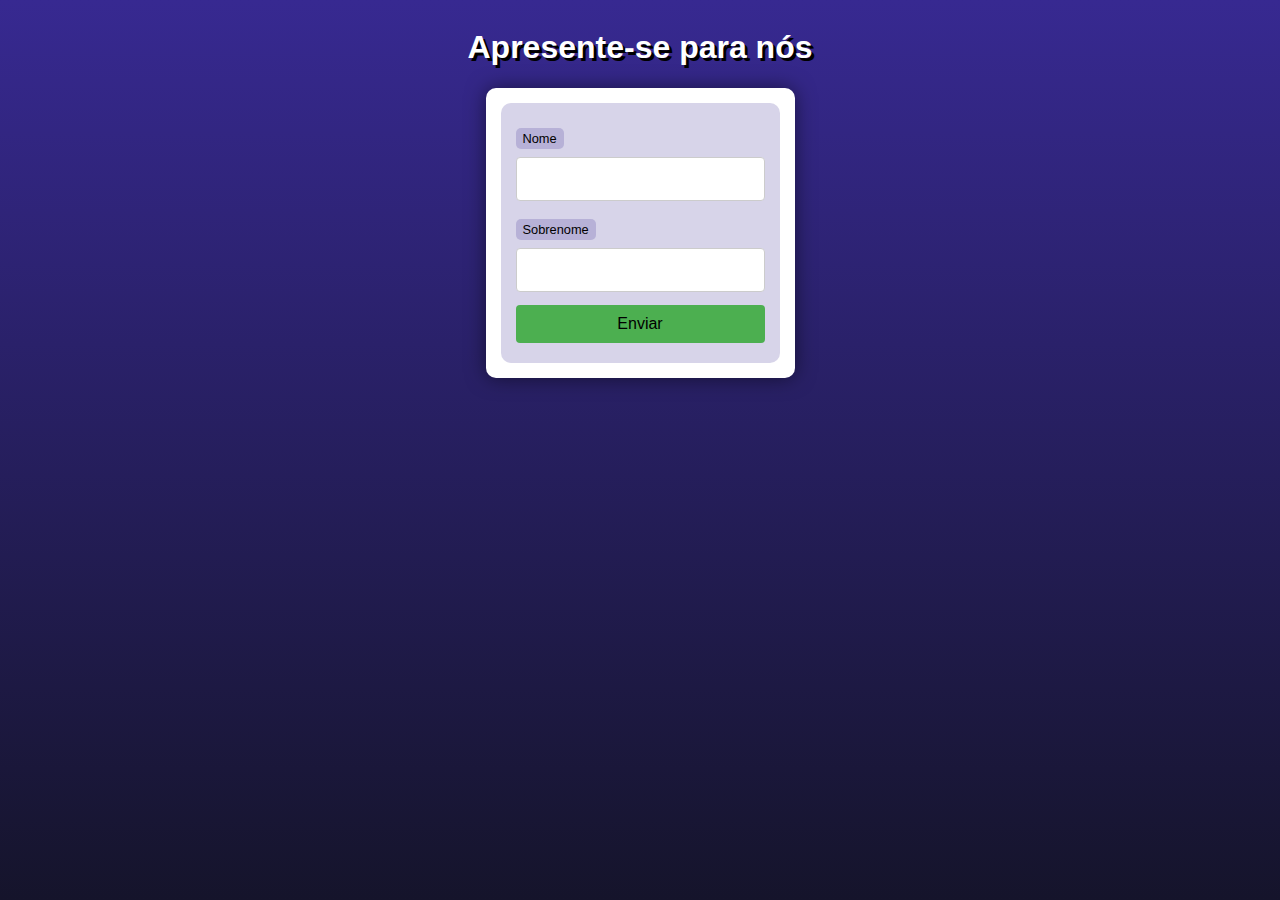
<file: Aulas/ex004/index.html>
<!DOCTYPE html>
<html lang="pt-br">
<head>
    <meta charset="UTF-8">
    <meta name="viewport" content="width=device-width, initial-scale=1.0">
    <title>Interação com formulario</title>
    <link rel="stylesheet" href="style.css">
</head>
<body>
    <header>
        <h1>Apresente-se para nós</h1>
    </header>
    <section>
        <form action="cad.php" method="get">
            <label for="nome">Nome </label>
            <input type="text" name="nome" id="idnome">
        </br>
            <label for="sobrenome">Sobrenome </label>
            <input type="text" name="sobrenome" id="idsobrenome">
        </br>
            <input type="submit" value="Enviar">
        </form>
    </section>    
</body>
</html>
</file>
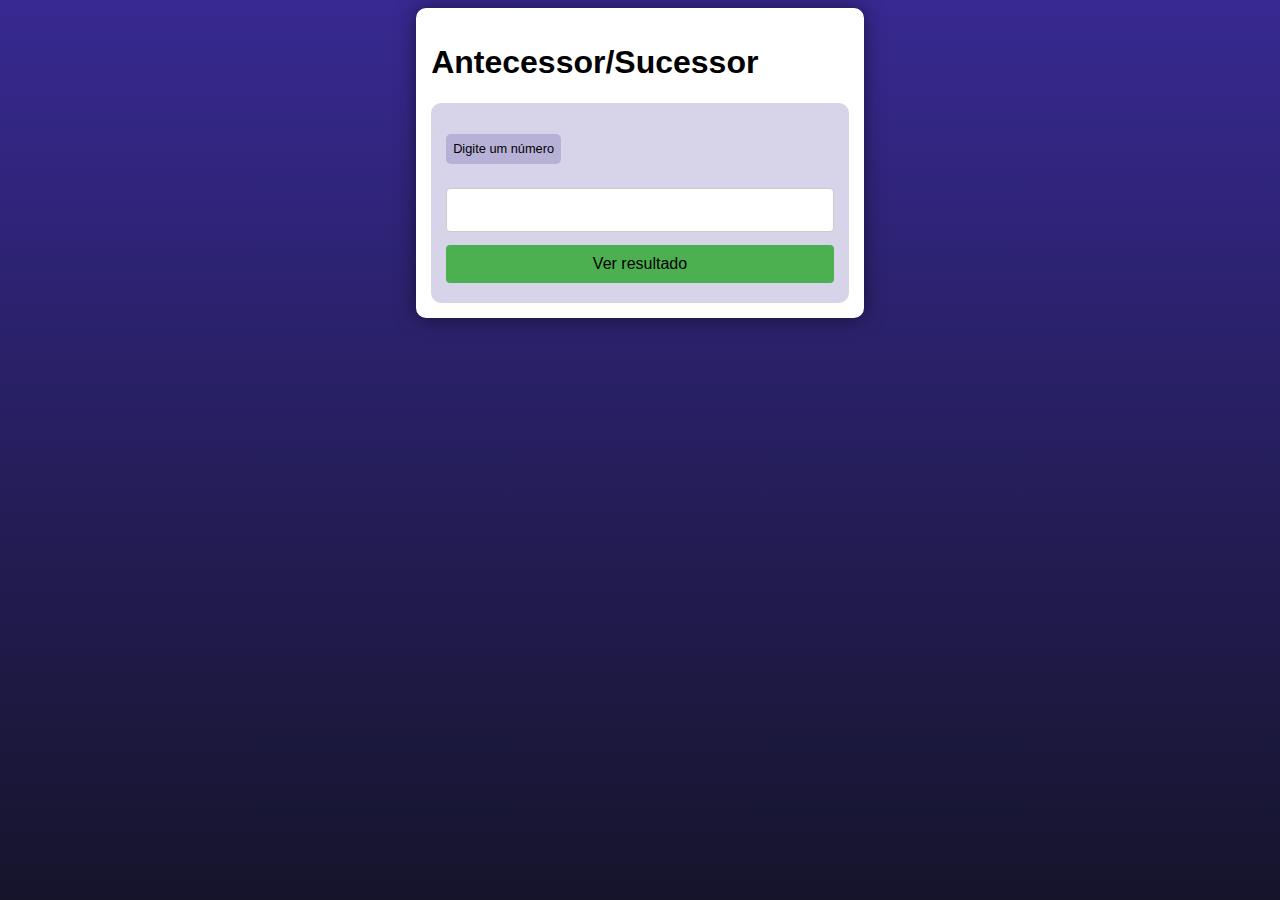
<file: Desafios/01-AntecessoSucessor/index.html>
<!DOCTYPE html>
<html lang="pt-br">
<head>
    <meta charset="UTF-8">
    <meta name="viewport" content="width=device-width, initial-scale=1.0">
    <title>Antecessor/Sucessor</title>
    <link rel="stylesheet" href="style.css">
</head>
<body>
    <main>
    <h1>Antecessor/Sucessor</h1>
    <form action="calc.php" method="get">
        <p><label for="labnum">Digite um número</label></p>
        <input type="text" name="numero" id="idnum">
        <input type="submit" value="Ver resultado">
    </form>    
</main>
</body>
</html>
</file>
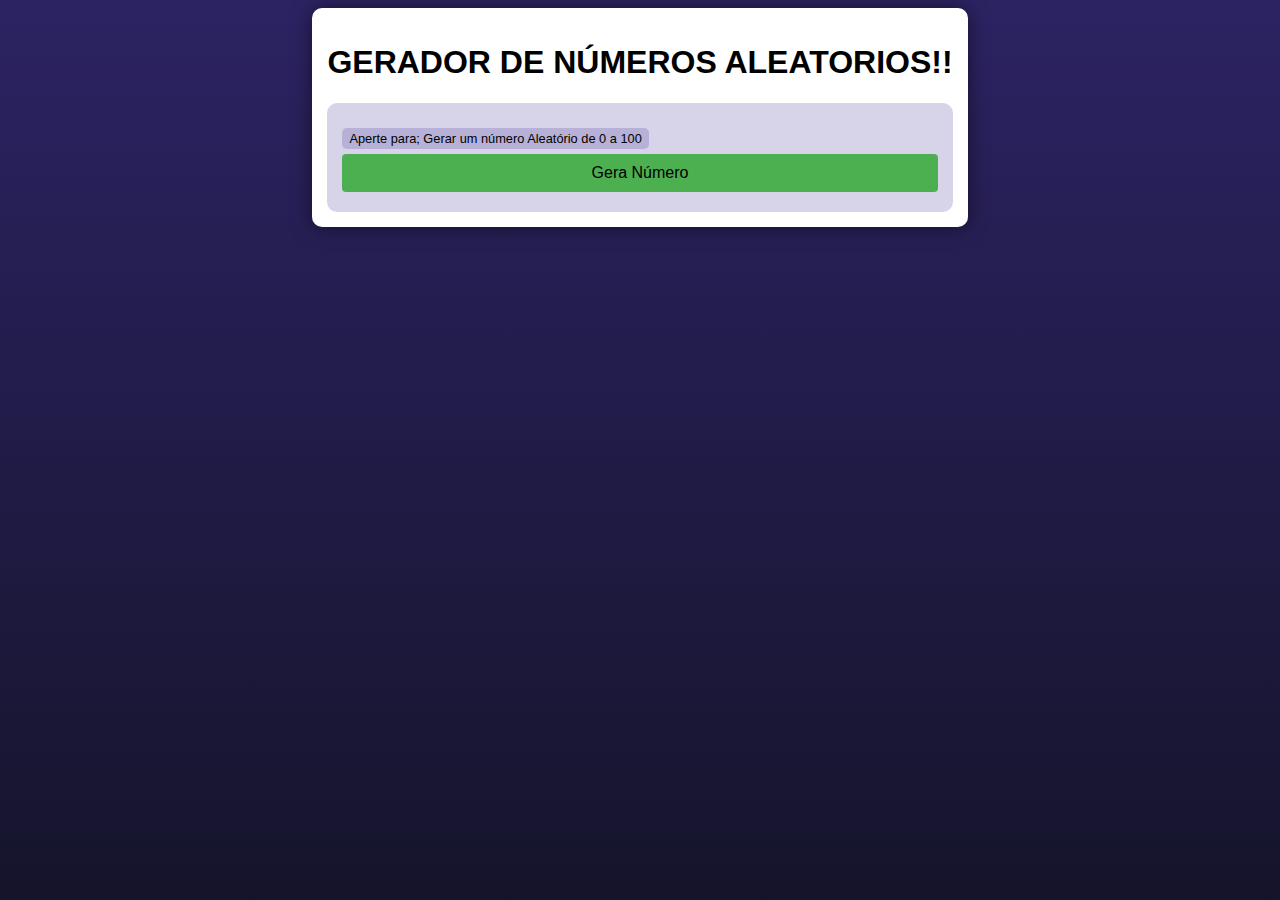
<file: Desafios/02-Números_Aleatorios/index.html>
<!DOCTYPE html>
<html leng="pt-br">
<head>
    <meta http-equiv="Content-Type" content="text/html;charset=UTF-8">
    <Title>GERADOR DE NÚMEROS ALEATORIOS!!</Title>
    <link rel="stylesheet" href="style.css">
</head>
<body>
    <main>
        <h1>GERADOR DE NÚMEROS ALEATORIOS!!</h1>
        <form action="./numero_aleatorio.php" method="get">
            <label for="titulo">Aperte para; Gerar um número Aleatório de 0 a 100</label>
            <input type="submit" value="Gera Número">
        </form>
    </main>
</body>
</html>
</file>
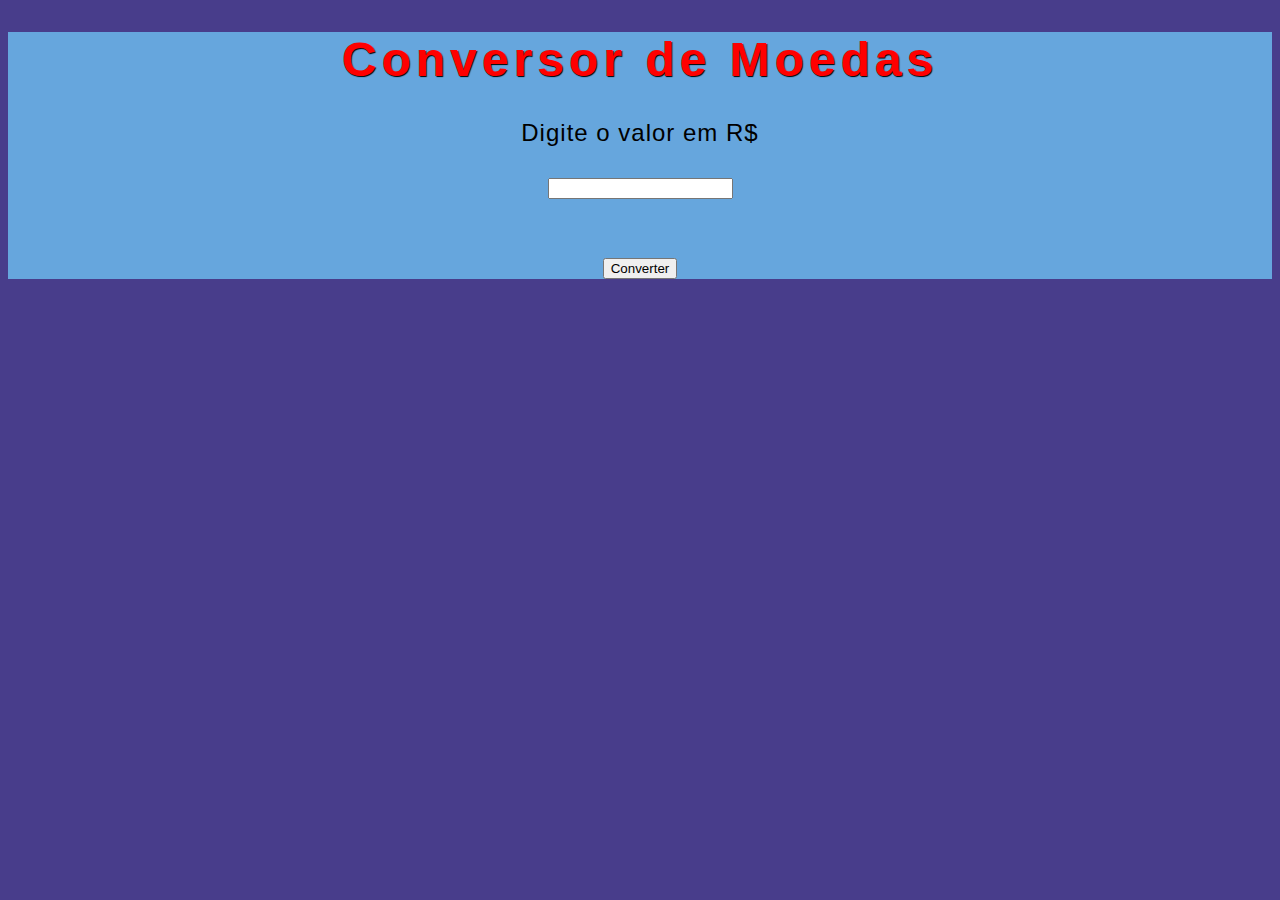
<file: Desafios/03-Conversor de moedas.v1/index.html>
<!DOCTYPE html>
<html leng=pt-br>
    <head>
        <meta charset="utf-8">
        <title>Conversor de moedas</title>
        <link rel="stylesheet" href="style.css">
    </head>
<body>
<main>
    <h1>Conversor de Moedas</h1>    
    <form action="conversor.php" method="get">
    <p><label for="moeda">Digite o valor em R$</label></p>
    <p><input type="number" name="moeda" id="id_moeda" step="0.01"></p>
    <p></br><input type="submit" value="Converter" id="idbotao"></p>
    </form>
</main>
</body>
</html>
</file>
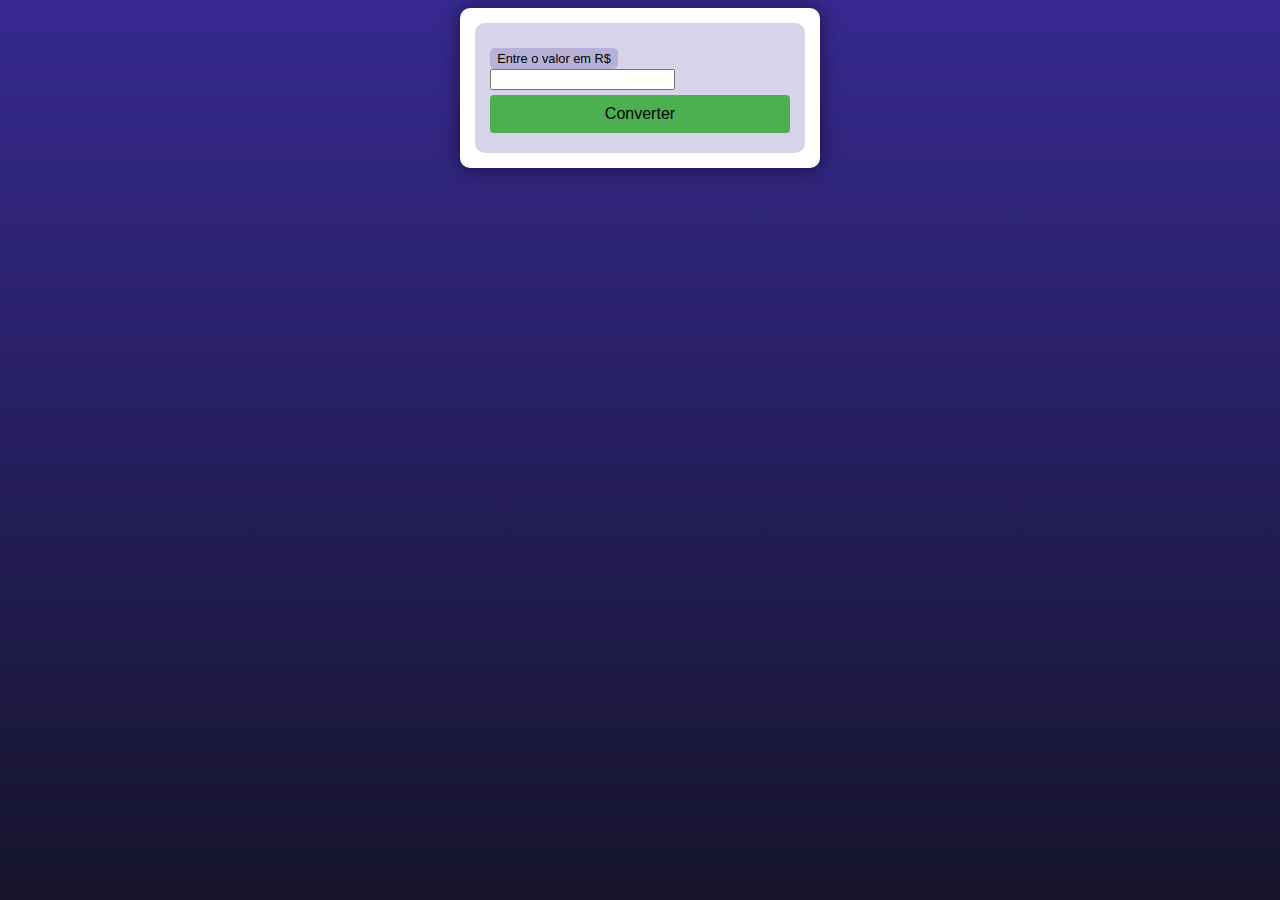
<file: Desafios/04-Conversor de moedas.v2/index.html>
<!DOCTYPE html>
<html lang="pt-br">
    <head>
        <meta charset="utf-8">
        <title>Conversor de moedas V2</title>
        <link rel="stylesheet" href="style.css">
    </head>
<body>
<main>
    <form action="conversor.php" method="get">
        <label>Entre o valor em R$</label>
        <input type="real" name="moeda" id="idmoeda" required> <!--Obriga que o compo seja preenchido-->
        <input type="submit" value="Converter">
    </form>
</main>
</body>
</html>
</file>
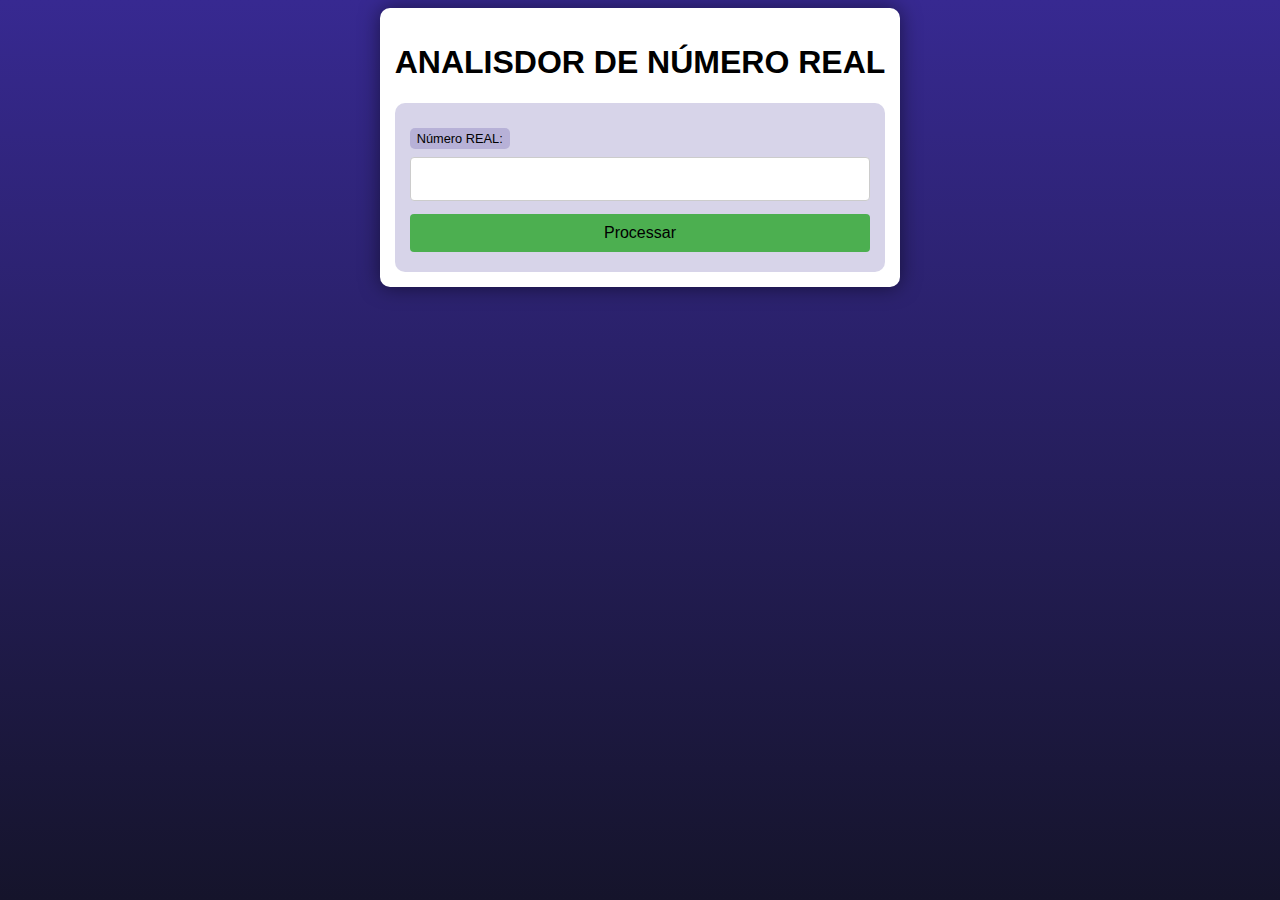
<file: Desafios/05-Analisador_REAL/index.html>
<!DOCTYPE html>
<html lang="pt-br">
<head>
    <meta charset="UTF-8">
    <meta name="viewport" content="width=device-width, initial-scale=1.0">
    <title>ANALISADOR DE NÚMERO REAL</title>
    <link rel="stylesheet" href="style.css">
</head>
<body>
<main>
    <h1>ANALISDOR DE NÚMERO REAL</h1>
    <form action="resultado.php" method="post">
        <label for="numero">Número REAL: </label>
        <input type="number" name="numero" id="idnumero" step="0.001" required>
        <input type="submit" value="Processar">
    </form>
</main>    
</body>
</html>
</file>
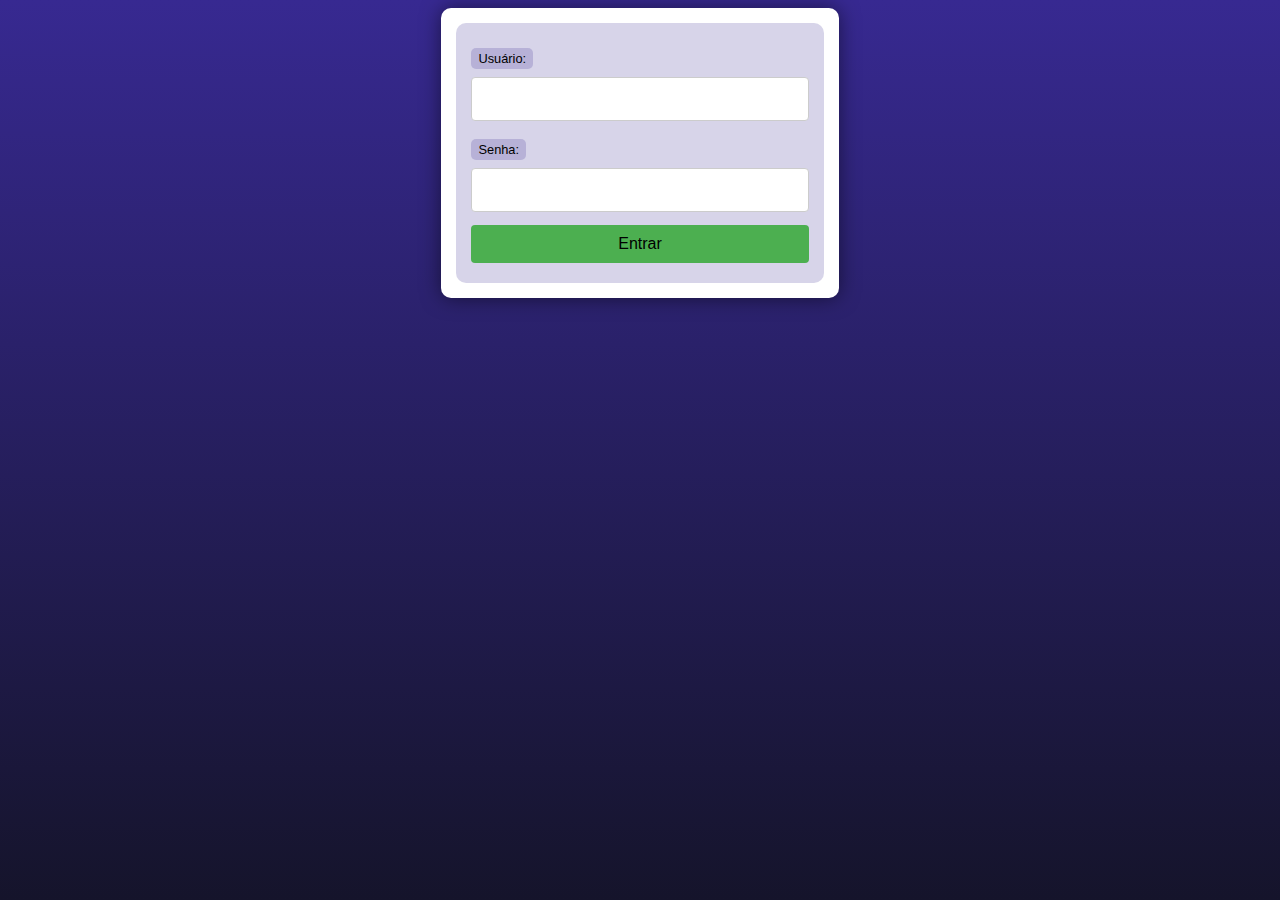
<file: Aulas/ex005/form.html>
<!DOCTYPE html>
<html lang="pt-br">
<head>
    <meta charset="UTF-8">
    <meta name="viewport" content="width=device-width, initial-scale=1.0">
    <title>Exercicios POST</title>
    <link rel="stylesheet" href="style.css">
</head>
<body>
    <main>
        <form action="superglobais.php?Thiago&alves&pinheiro" method="post">
            <label for="user">Usuário: </label>
            <input type="text" name="user" id="iduser">
            <label for="pass">Senha: </label>
            <input type="password" name="pass" id="idpass">
            <input type="submit" value="Entrar">

        </form>
    </main>    
</body>
</html>
</file>
<file: Aulas/ex004/style.css>
@charset "UTF-8";

* {
    font-family: Verdana, Geneva, Tahoma, sans-serif;
    box-sizing: border-box;
}

/* ELEMENTOS DA INTERFACE */

body {
    background-color: #15142b;
    background-image: linear-gradient(180deg, #372991, #15142b);
    background-repeat: no-repeat;
    background-position: center center;
    background-size: cover;
    background-attachment: fixed;

    display: flex;
    flex-direction: column;
    flex-wrap: nowrap;
    justify-content: center;
    align-items: center;
}

header, main, section, article {
    max-width: 700px;
}

header > h1 {
    color: white;
    text-shadow: 3px 3px 0px black;
}

main, section, article {
    background-color: white;
    padding: 15px;
    margin-bottom: 20px;
    border-radius: 10px;
    box-shadow: 0px 0px 20px rgba(0, 0, 0, 0.502);
}

footer {
    display: block;
    width: 100vw;
    background-color: #291f6c;
    color: white;
    text-align: center;
    margin-top: auto;
    padding: 5px;
}

p {
    text-align: justify;
    line-height: 1.5em;
}

h2, h3, h4 {
    color: #372991;
    margin: 0 0 10px 0;
}

a {
    color: #15142b;
    background-color: rgba(55, 41, 145, 0.1);
    padding: 0 3px;
    font-weight: 600;
    text-decoration: none;
    border-bottom: .5px dotted #372991;
}

a:hover {
    color: #372991;
    border-bottom: 1px solid #372991;
}

/* TABELAS E LISTAS */

table {
    min-width: 400px;
    border-spacing: 0px;
    border: 0.5px solid #372991;
    margin: 10px auto;
}

table th {
    background-color: #372991;
    color: white;
    padding: 5px;
    text-align: left;
}

table td {
    padding: 5px;
}

table tr {
    background-color: rgba(55, 41, 145, 0.05);
}

table tr:nth-child(odd) {
    background-color: rgba(55, 41, 145, 0.3);
}

table.divisao {
    border: 1px solid white;
}

table.divisao td {
    background-color: white;
    padding: 20px;
    text-align: center;
    font-size: 2.5em;
}

table.divisao  tr:nth-child(1) td:nth-child(2) {
    border-bottom: 3px solid black;
    border-left: 3px solid black;
}

table.divisao tr:nth-child(2) td:nth-child(2) {
    border-left: 3px solid black;
}

table.divisao tr:nth-child(2) td:nth-child(1) {
    text-decoration: underline;
}

ul > li::marker {
    color: #372991;
}

/* ELEMENTOS DE FORMULÁRIO */

form {
    background-color: rgba(55, 41, 145, 0.2);
    padding: 15px;
    border-radius: 10px;
}

form label {
    display: block;
    width: fit-content;
    font-size: 0.8em;
    font-weight: 100;
    background-color: rgba(55, 41, 145, 0.2);
    padding: 3px 7px;
    margin-top: 10px;
    margin-bottom: 0px;
    border-radius: 5px;
}

input[type=text], [type=number], select, input[type=date], input[type=date], input[type=datetime], input[type=email], input[type=month], input[type=password], input[type=range], input[type=tel], input[type=time], input[type=week] {
    width: 100%;
    padding: 12px 20px;
    font-size: 1em;
    margin: 8px 0;
    display: inline-block;
    border: 1px solid #ccc;
    border-radius: 4px;
    box-sizing: border-box;
}
  
input[type=submit] {
    width: 100%;
    background-color: #4CAF50;
    font-size: 1em;
    color: rgb(0, 0, 0);
    padding: 10px 20px;
    margin: 5px 0;
    border: none;
    border-radius: 4px;
    cursor: pointer;
}
  
input[type=submit]:hover {
    background-color: #45a049;
}

input[type=reset] {
    width: 100%;
    background-color: #eb9903;
    font-size: 1em;
    color: white;
    padding: 10px 20px;
    margin: 5px 0;
    border: none;
    border-radius: 4px;
    cursor: pointer;
}

input[type=reset]:hover {
    background-color: #c27013;
}

input[type=button], button {
    width: 100%;
    background-color: #372991;
    font-size: 1em;
    color: white;
    padding: 10px 20px;
    margin: 5px 0;
    border: none;
    border-radius: 4px;
    cursor: pointer;
}

input[type=button]:hover, button:hover {
    background-color: #291f6c;
}

fieldset {
    border: 0.5px dotted #372991;
}

fieldset > legend {
    font-size: 0.8em;
    font-weight: 100;
    background-color: rgba(55, 41, 145, 0.2);
    padding: 3px 7px;
    border-radius: 5px;
}

input[type=radio] + label, input[type=checkbox] + label {
    display: inline-block;
    font-size: 1em;
    background-color: rgba(0, 0, 0, 0);
}
</file>
<file: Desafios/01-AntecessoSucessor/style.css>
@charset "UTF-8";

* {
    font-family: Verdana, Geneva, Tahoma, sans-serif;
    box-sizing: border-box;
}

/* ELEMENTOS DA INTERFACE */

body {
    background-color: #15142b;
    background-image: linear-gradient(180deg, #372991, #15142b);
    background-repeat: no-repeat;
    background-position: center center;
    background-size: cover;
    background-attachment: fixed;

    display: flex;
    flex-direction: column;
    flex-wrap: nowrap;
    justify-content: center;
    align-items: center;
}

header, main, section, article {
    max-width: 700px;
}

header > h1 {
    color: white;
    text-shadow: 3px 3px 0px black;
}

main, section, article {
    background-color: white;
    padding: 15px;
    margin-bottom: 20px;
    border-radius: 10px;
    box-shadow: 0px 0px 20px rgba(0, 0, 0, 0.502);
}

footer {
    display: block;
    width: 100vw;
    background-color: #291f6c;
    color: white;
    text-align: center;
    margin-top: auto;
    padding: 5px;
}

p {
    text-align: justify;
    line-height: 1.5em;
}

h2, h3, h4 {
    color: #372991;
    margin: 0 0 10px 0;
}
a.voltar {
    color: #4CAF50;
}
a {
    color: #15142b;
    background-color: rgba(55, 41, 145, 0.1);
    padding: 0 3px;
    font-weight: 600;
    text-decoration: none;
    border-bottom: .5px dotted #372991;
}

a:hover {
    color: #372991;
    border-bottom: 1px solid #372991;
}

/* TABELAS E LISTAS */

table {
    min-width: 400px;
    border-spacing: 0px;
    border: 0.5px solid #372991;
    margin: 10px auto;
}

table th {
    background-color: #372991;
    color: white;
    padding: 5px;
    text-align: left;
}

table td {
    padding: 5px;
}

table tr {
    background-color: rgba(55, 41, 145, 0.05);
}

table tr:nth-child(odd) {
    background-color: rgba(55, 41, 145, 0.3);
}

table.divisao {
    border: 1px solid white;
}

table.divisao td {
    background-color: white;
    padding: 20px;
    text-align: center;
    font-size: 2.5em;
}

table.divisao  tr:nth-child(1) td:nth-child(2) {
    border-bottom: 3px solid black;
    border-left: 3px solid black;
}

table.divisao tr:nth-child(2) td:nth-child(2) {
    border-left: 3px solid black;
}

table.divisao tr:nth-child(2) td:nth-child(1) {
    text-decoration: underline;
}

ul > li::marker {
    color: #372991;
}

/* ELEMENTOS DE FORMULÁRIO */

form {
    background-color: rgba(55, 41, 145, 0.2);
    padding: 15px;
    border-radius: 10px;
}

form label {
    display: block;
    width: fit-content;
    font-size: 0.8em;
    font-weight: 100;
    background-color: rgba(55, 41, 145, 0.2);
    padding: 3px 7px;
    margin-top: 10px;
    margin-bottom: 0px;
    border-radius: 5px;
}

input[type=text], [type=number], select, input[type=date], input[type=date], input[type=datetime], input[type=email], input[type=month], input[type=password], input[type=range], input[type=tel], input[type=time], input[type=week] {
    width: 100%;
    padding: 12px 20px;
    font-size: 1em;
    margin: 8px 0;
    display: inline-block;
    border: 1px solid #ccc;
    border-radius: 4px;
    box-sizing: border-box;
}
  
input[type=submit] {
    width: 100%;
    background-color: #4CAF50;
    font-size: 1em;
    color: rgb(0, 0, 0);
    padding: 10px 20px;
    margin: 5px 0;
    border: none;
    border-radius: 4px;
    cursor: pointer;
}
  
input[type=submit]:hover {
    background-color: #45a049;
}

input[type=reset] {
    width: 100%;
    background-color: #eb9903;
    font-size: 1em;
    color: white;
    padding: 10px 20px;
    margin: 5px 0;
    border: none;
    border-radius: 4px;
    cursor: pointer;
}

input[type=reset]:hover {
    background-color: #c27013;
}

input[type=button], button {
    width: 100%;
    background-color: #372991;
    font-size: 1em;
    color: white;
    padding: 10px 20px;
    margin: 5px 0;
    border: none;
    border-radius: 4px;
    cursor: pointer;
}

input[type=button]:hover, button:hover {
    background-color: #291f6c;
}

fieldset {
    border: 0.5px dotted #372991;
}

fieldset > legend {
    font-size: 0.8em;
    font-weight: 100;
    background-color: rgba(55, 41, 145, 0.2);
    padding: 3px 7px;
    border-radius: 5px;
}

input[type=radio] + label, input[type=checkbox] + label {
    display: inline-block;
    font-size: 1em;
    background-color: rgba(0, 0, 0, 0);
}
</file>
<file: Desafios/02-Números_Aleatorios/style.css>
@charset "UTF-8";

* {
    font-family: Verdana, Geneva, Tahoma, sans-serif;
    box-sizing: border-box;
}

/* ELEMENTOS DA INTERFACE */

body {
    background-color: #15142b;
    background-image: linear-gradient(180deg, #2c2363, #15142b);
    background-repeat: no-repeat;
    background-position: center center;
    background-size: cover;
    background-attachment: fixed;

    display: flex;
    flex-direction: column;
    flex-wrap: nowrap;
    justify-content: center;
    align-items: center;
}

header, main, section, article {
    max-width: 700px;
}

header > h1 {
    color: white;
    text-shadow: 3px 3px 0px black;
}

main, section, article {
    background-color: white;
    padding: 15px;
    margin-bottom: 20px;
    border-radius: 10px;
    box-shadow: 0px 0px 20px rgba(0, 0, 0, 0.502);
}

footer {
    display: block;
    width: 100vw;
    background-color: #291f6c;
    color: white;
    text-align: center;
    margin-top: auto;
    padding: 5px;
}

p {
    text-align: justify;
    line-height: 1.5em;
}

h2, h3, h4 {
    color: #372991;
    margin: 0 0 10px 0;
}

a {
    color: #15142b;
    background-color: rgba(55, 41, 145, 0.1);
    padding: 0 3px;
    font-weight: 600;
    text-decoration: none;
    border-bottom: .5px dotted #372991;
}

a:hover {
    color: #372991;
    border-bottom: 1px solid #372991;
}

/* TABELAS E LISTAS */

table {
    min-width: 400px;
    border-spacing: 0px;
    border: 0.5px solid #372991;
    margin: 10px auto;
}

table th {
    background-color: #372991;
    color: white;
    padding: 5px;
    text-align: left;
}

table td {
    padding: 5px;
}

table tr {
    background-color: rgba(55, 41, 145, 0.05);
}

table tr:nth-child(odd) {
    background-color: rgba(55, 41, 145, 0.3);
}

table.divisao {
    border: 1px solid white;
}

table.divisao td {
    background-color: white;
    padding: 20px;
    text-align: center;
    font-size: 2.5em;
}

table.divisao  tr:nth-child(1) td:nth-child(2) {
    border-bottom: 3px solid black;
    border-left: 3px solid black;
}

table.divisao tr:nth-child(2) td:nth-child(2) {
    border-left: 3px solid black;
}

table.divisao tr:nth-child(2) td:nth-child(1) {
    text-decoration: underline;
}

ul > li::marker {
    color: #372991;
}

/* ELEMENTOS DE FORMULÁRIO */

form {
    background-color: rgba(55, 41, 145, 0.2);
    padding: 15px;
    border-radius: 10px;
}

form label {
    display: block;
    width: fit-content;
    font-size: 0.8em;
    font-weight: 100;
    background-color: rgba(55, 41, 145, 0.2);
    padding: 3px 7px;
    margin-top: 10px;
    margin-bottom: 0px;
    border-radius: 5px;
}

input[type=text], [type=number], select, input[type=date], input[type=date], input[type=datetime], input[type=email], input[type=month], input[type=password], input[type=range], input[type=tel], input[type=time], input[type=week] {
    width: 100%;
    padding: 12px 20px;
    font-size: 1em;
    margin: 8px 0;
    display: inline-block;
    border: 1px solid #ccc;
    border-radius: 4px;
    box-sizing: border-box;
}
  
input[type=submit] {
    width: 100%;
    background-color: #4CAF50;
    font-size: 1em;
    color: rgb(0, 0, 0);
    padding: 10px 20px;
    margin: 5px 0;
    border: none;
    border-radius: 4px;
    cursor: pointer;
}
  
input[type=submit]:hover {
    background-color: #45a049;
}

input[type=reset] {
    width: 100%;
    background-color: #eb9903;
    font-size: 1em;
    color: white;
    padding: 10px 20px;
    margin: 5px 0;
    border: none;
    border-radius: 4px;
    cursor: pointer;
}

input[type=reset]:hover {
    background-color: #c27013;
}

input[type=button], button {
    width: 100%;
    background-color: #372991;
    font-size: 1em;
    color: white;
    padding: 10px 20px;
    margin: 5px 0;
    border: none;
    border-radius: 4px;
    cursor: pointer;
}

input[type=button]:hover, button:hover {
    background-color: #291f6c;
}

fieldset {
    border: 0.5px dotted #372991;
}

fieldset > legend {
    font-size: 0.8em;
    font-weight: 100;
    background-color: rgba(55, 41, 145, 0.2);
    padding: 3px 7px;
    border-radius: 5px;
}

input[type=radio] + label, input[type=checkbox] + label {
    display: inline-block;
    font-size: 1em;
    background-color: rgba(0, 0, 0, 0);
}
</file>
<file: Desafios/03-Conversor de moedas.v1/style.css>
body {
    background-color: darkslateblue;
}
main {
    background-color: rgb(102, 166, 221);
    font-family: Arial, Helvetica, sans-serif;
    font-size: 18pt;
    text-align: center;
}

h1 {
    color: #ff0000;
    text-align: center;
    text-shadow: 1px 1px 1px black;
    letter-spacing: 5px;
}
p {
    font-family: Arial, Helvetica, sans-serif;
    font-size: 18pt;
    text-align: center;
    letter-spacing: 1px;
}

p.eco {
    color: rgb(149, 10, 241);
    font-family: Verdana, Geneva, Tahoma, sans-serif;
    font-size: 16;
}

a {
    color: rgb(255, 255, 255);
    font-family: 'Times New Roman', Times, serif;
    font-size: 12pt;
}
a:hover {
    color: rgb(2, 31, 31);
}
</file>
<file: Desafios/04-Conversor de moedas.v2/style.css>
@charset "UTF-8";

* {
    font-family: Verdana, Geneva, Tahoma, sans-serif;
    box-sizing: border-box;
}

/* ELEMENTOS DA INTERFACE */

body {
    background-color: #15142b;
    background-image: linear-gradient(180deg, #372991, #15142b);
    background-repeat: no-repeat;
    background-position: center center;
    background-size: cover;
    background-attachment: fixed;

    display: flex;
    flex-direction: column;
    flex-wrap: nowrap;
    justify-content: center;
    align-items: center;
}

header, main, section, article {
    max-width: 700px;
}

header > h1 {
    color: white;
    text-shadow: 3px 3px 0px black;
}

main, section, article {
    background-color: white;
    padding: 15px;
    margin-bottom: 20px;
    border-radius: 10px;
    box-shadow: 0px 0px 20px rgba(0, 0, 0, 0.502);
}

footer {
    display: block;
    width: 100vw;
    background-color: #291f6c;
    color: white;
    text-align: center;
    margin-top: auto;
    padding: 5px;
}

p {
    text-align: justify;
    line-height: 1.5em;
}

h2, h3, h4 {
    color: #372991;
    margin: 0 0 10px 0;
}

a {
    color: #15142b;
    background-color: rgba(55, 41, 145, 0.1);
    padding: 0 3px;
    font-weight: 600;
    text-decoration: none;
    border-bottom: .5px dotted #372991;
}

a:hover {
    color: #372991;
    border-bottom: 1px solid #372991;
}

/* TABELAS E LISTAS */

table {
    min-width: 400px;
    border-spacing: 0px;
    border: 0.5px solid #372991;
    margin: 10px auto;
}

table th {
    background-color: #372991;
    color: white;
    padding: 5px;
    text-align: left;
}

table td {
    padding: 5px;
}

table tr {
    background-color: rgba(55, 41, 145, 0.05);
}

table tr:nth-child(odd) {
    background-color: rgba(55, 41, 145, 0.3);
}

table.divisao {
    border: 1px solid white;
}

table.divisao td {
    background-color: white;
    padding: 20px;
    text-align: center;
    font-size: 2.5em;
}

table.divisao  tr:nth-child(1) td:nth-child(2) {
    border-bottom: 3px solid black;
    border-left: 3px solid black;
}

table.divisao tr:nth-child(2) td:nth-child(2) {
    border-left: 3px solid black;
}

table.divisao tr:nth-child(2) td:nth-child(1) {
    text-decoration: underline;
}

ul > li::marker {
    color: #372991;
}

/* ELEMENTOS DE FORMULÁRIO */

form {
    background-color: rgba(55, 41, 145, 0.2);
    padding: 15px;
    border-radius: 10px;
}

form label {
    display: block;
    width: fit-content;
    font-size: 0.8em;
    font-weight: 100;
    background-color: rgba(55, 41, 145, 0.2);
    padding: 3px 7px;
    margin-top: 10px;
    margin-bottom: 0px;
    border-radius: 5px;
}

input[type=text], [type=number], select, input[type=date], input[type=date], input[type=datetime], input[type=email], input[type=month], input[type=password], input[type=range], input[type=tel], input[type=time], input[type=week] {
    width: 100%;
    padding: 12px 20px;
    font-size: 1em;
    margin: 8px 0;
    display: inline-block;
    border: 1px solid #ccc;
    border-radius: 4px;
    box-sizing: border-box;
}
  
input[type=submit] {
    width: 100%;
    background-color: #4CAF50;
    font-size: 1em;
    color: rgb(0, 0, 0);
    padding: 10px 20px;
    margin: 5px 0;
    border: none;
    border-radius: 4px;
    cursor: pointer;
}
  
input[type=submit]:hover {
    background-color: #45a049;
}

input[type=reset] {
    width: 100%;
    background-color: #eb9903;
    font-size: 1em;
    color: white;
    padding: 10px 20px;
    margin: 5px 0;
    border: none;
    border-radius: 4px;
    cursor: pointer;
}

input[type=reset]:hover {
    background-color: #c27013;
}

input[type=button], button {
    width: 100%;
    background-color: #372991;
    font-size: 1em;
    color: white;
    padding: 10px 20px;
    margin: 5px 0;
    border: none;
    border-radius: 4px;
    cursor: pointer;
}

input[type=button]:hover, button:hover {
    background-color: #291f6c;
}

fieldset {
    border: 0.5px dotted #372991;
}

fieldset > legend {
    font-size: 0.8em;
    font-weight: 100;
    background-color: rgba(55, 41, 145, 0.2);
    padding: 3px 7px;
    border-radius: 5px;
}

input[type=radio] + label, input[type=checkbox] + label {
    display: inline-block;
    font-size: 1em;
    background-color: rgba(0, 0, 0, 0);
}
</file>
<file: Desafios/05-Analisador_REAL/style.css>
@charset "UTF-8";

* {
    font-family: Verdana, Geneva, Tahoma, sans-serif;
    box-sizing: border-box;
}

/* ELEMENTOS DA INTERFACE */

body {
    background-color: #15142b;
    background-image: linear-gradient(180deg, #372991, #15142b);
    background-repeat: no-repeat;
    background-position: center center;
    background-size: cover;
    background-attachment: fixed;

    display: flex;
    flex-direction: column;
    flex-wrap: nowrap;
    justify-content: center;
    align-items: center;
}

header, main, section, article {
    max-width: 700px;
}

header > h1 {
    color: white;
    text-shadow: 3px 3px 0px black;
}

main, section, article {
    background-color: white;
    padding: 15px;
    margin-bottom: 20px;
    border-radius: 10px;
    box-shadow: 0px 0px 20px rgba(0, 0, 0, 0.502);
}

footer {
    display: block;
    width: 100vw;
    background-color: #291f6c;
    color: white;
    text-align: center;
    margin-top: auto;
    padding: 5px;
}

p {
    text-align: justify;
    line-height: 1.5em;
}

h2, h3, h4 {
    color: #372991;
    margin: 0 0 10px 0;
}
a.voltar {
    color: #4CAF50;
}
a {
    color: #15142b;
    background-color: rgba(55, 41, 145, 0.1);
    padding: 0 3px;
    font-weight: 600;
    text-decoration: none;
    border-bottom: .5px dotted #372991;
}

a:hover {
    color: #372991;
    border-bottom: 1px solid #372991;
}

/* TABELAS E LISTAS */

table {
    min-width: 400px;
    border-spacing: 0px;
    border: 0.5px solid #372991;
    margin: 10px auto;
}

table th {
    background-color: #372991;
    color: white;
    padding: 5px;
    text-align: left;
}

table td {
    padding: 5px;
}

table tr {
    background-color: rgba(55, 41, 145, 0.05);
}

table tr:nth-child(odd) {
    background-color: rgba(55, 41, 145, 0.3);
}

table.divisao {
    border: 1px solid white;
}

table.divisao td {
    background-color: white;
    padding: 20px;
    text-align: center;
    font-size: 2.5em;
}

table.divisao  tr:nth-child(1) td:nth-child(2) {
    border-bottom: 3px solid black;
    border-left: 3px solid black;
}

table.divisao tr:nth-child(2) td:nth-child(2) {
    border-left: 3px solid black;
}

table.divisao tr:nth-child(2) td:nth-child(1) {
    text-decoration: underline;
}

ul > li::marker {
    color: #372991;
}

/* ELEMENTOS DE FORMULÁRIO */

form {
    background-color: rgba(55, 41, 145, 0.2);
    padding: 15px;
    border-radius: 10px;
}

form label {
    display: block;
    width: fit-content;
    font-size: 0.8em;
    font-weight: 100;
    background-color: rgba(55, 41, 145, 0.2);
    padding: 3px 7px;
    margin-top: 10px;
    margin-bottom: 0px;
    border-radius: 5px;
}

input[type=text], [type=number], select, input[type=date], input[type=date], input[type=datetime], input[type=email], input[type=month], input[type=password], input[type=range], input[type=tel], input[type=time], input[type=week] {
    width: 100%;
    padding: 12px 20px;
    font-size: 1em;
    margin: 8px 0;
    display: inline-block;
    border: 1px solid #ccc;
    border-radius: 4px;
    box-sizing: border-box;
}
  
input[type=submit] {
    width: 100%;
    background-color: #4CAF50;
    font-size: 1em;
    color: rgb(0, 0, 0);
    padding: 10px 20px;
    margin: 5px 0;
    border: none;
    border-radius: 4px;
    cursor: pointer;
}
  
input[type=submit]:hover {
    background-color: #45a049;
}

input[type=reset] {
    width: 100%;
    background-color: #eb9903;
    font-size: 1em;
    color: white;
    padding: 10px 20px;
    margin: 5px 0;
    border: none;
    border-radius: 4px;
    cursor: pointer;
}

input[type=reset]:hover {
    background-color: #c27013;
}

input[type=button], button {
    width: 100%;
    background-color: #372991;
    font-size: 1em;
    color: white;
    padding: 10px 20px;
    margin: 5px 0;
    border: none;
    border-radius: 4px;
    cursor: pointer;
}

input[type=button]:hover, button:hover {
    background-color: #291f6c;
}

fieldset {
    border: 0.5px dotted #372991;
}

fieldset > legend {
    font-size: 0.8em;
    font-weight: 100;
    background-color: rgba(55, 41, 145, 0.2);
    padding: 3px 7px;
    border-radius: 5px;
}

input[type=radio] + label, input[type=checkbox] + label {
    display: inline-block;
    font-size: 1em;
    background-color: rgba(0, 0, 0, 0);
}
</file>
<file: Aulas/ex005/style.css>
@charset "UTF-8";

* {
    font-family: Verdana, Geneva, Tahoma, sans-serif;
    box-sizing: border-box;
}

/* ELEMENTOS DA INTERFACE */

body {
    background-color: #15142b;
    background-image: linear-gradient(180deg, #372991, #15142b);
    background-repeat: no-repeat;
    background-position: center center;
    background-size: cover;
    background-attachment: fixed;

    display: flex;
    flex-direction: column;
    flex-wrap: nowrap;
    justify-content: center;
    align-items: center;
}

header, main, section, article {
    max-width: 700px;
}

header > h1 {
    color: white;
    text-shadow: 3px 3px 0px black;
}

main, section, article {
    background-color: white;
    padding: 15px;
    margin-bottom: 20px;
    border-radius: 10px;
    box-shadow: 0px 0px 20px rgba(0, 0, 0, 0.502);
}

footer {
    display: block;
    width: 100vw;
    background-color: #291f6c;
    color: white;
    text-align: center;
    margin-top: auto;
    padding: 5px;
}

p {
    text-align: justify;
    line-height: 1.5em;
}

h2, h3, h4 {
    color: #372991;
    margin: 0 0 10px 0;
}

a {
    color: #15142b;
    background-color: rgba(55, 41, 145, 0.1);
    padding: 0 3px;
    font-weight: 600;
    text-decoration: none;
    border-bottom: .5px dotted #372991;
}

a:hover {
    color: #372991;
    border-bottom: 1px solid #372991;
}

/* TABELAS E LISTAS */

table {
    min-width: 400px;
    border-spacing: 0px;
    border: 0.5px solid #372991;
    margin: 10px auto;
}

table th {
    background-color: #372991;
    color: white;
    padding: 5px;
    text-align: left;
}

table td {
    padding: 5px;
}

table tr {
    background-color: rgba(55, 41, 145, 0.05);
}

table tr:nth-child(odd) {
    background-color: rgba(55, 41, 145, 0.3);
}

table.divisao {
    border: 1px solid white;
}

table.divisao td {
    background-color: white;
    padding: 20px;
    text-align: center;
    font-size: 2.5em;
}

table.divisao  tr:nth-child(1) td:nth-child(2) {
    border-bottom: 3px solid black;
    border-left: 3px solid black;
}

table.divisao tr:nth-child(2) td:nth-child(2) {
    border-left: 3px solid black;
}

table.divisao tr:nth-child(2) td:nth-child(1) {
    text-decoration: underline;
}

ul > li::marker {
    color: #372991;
}

/* ELEMENTOS DE FORMULÁRIO */

form {
    background-color: rgba(55, 41, 145, 0.2);
    padding: 15px;
    border-radius: 10px;
}

form label {
    display: block;
    width: fit-content;
    font-size: 0.8em;
    font-weight: 100;
    background-color: rgba(55, 41, 145, 0.2);
    padding: 3px 7px;
    margin-top: 10px;
    margin-bottom: 0px;
    border-radius: 5px;
}

input[type=text], [type=number], select, input[type=date], input[type=date], input[type=datetime], input[type=email], input[type=month], input[type=password], input[type=range], input[type=tel], input[type=time], input[type=week] {
    width: 100%;
    padding: 12px 20px;
    font-size: 1em;
    margin: 8px 0;
    display: inline-block;
    border: 1px solid #ccc;
    border-radius: 4px;
    box-sizing: border-box;
}
  
input[type=submit] {
    width: 100%;
    background-color: #4CAF50;
    font-size: 1em;
    color: rgb(0, 0, 0);
    padding: 10px 20px;
    margin: 5px 0;
    border: none;
    border-radius: 4px;
    cursor: pointer;
}
  
input[type=submit]:hover {
    background-color: #45a049;
}

input[type=reset] {
    width: 100%;
    background-color: #eb9903;
    font-size: 1em;
    color: white;
    padding: 10px 20px;
    margin: 5px 0;
    border: none;
    border-radius: 4px;
    cursor: pointer;
}

input[type=reset]:hover {
    background-color: #c27013;
}

input[type=button], button {
    width: 100%;
    background-color: #372991;
    font-size: 1em;
    color: white;
    padding: 10px 20px;
    margin: 5px 0;
    border: none;
    border-radius: 4px;
    cursor: pointer;
}

input[type=button]:hover, button:hover {
    background-color: #291f6c;
}

fieldset {
    border: 0.5px dotted #372991;
}

fieldset > legend {
    font-size: 0.8em;
    font-weight: 100;
    background-color: rgba(55, 41, 145, 0.2);
    padding: 3px 7px;
    border-radius: 5px;
}

input[type=radio] + label, input[type=checkbox] + label {
    display: inline-block;
    font-size: 1em;
    background-color: rgba(0, 0, 0, 0);
}
</file>
